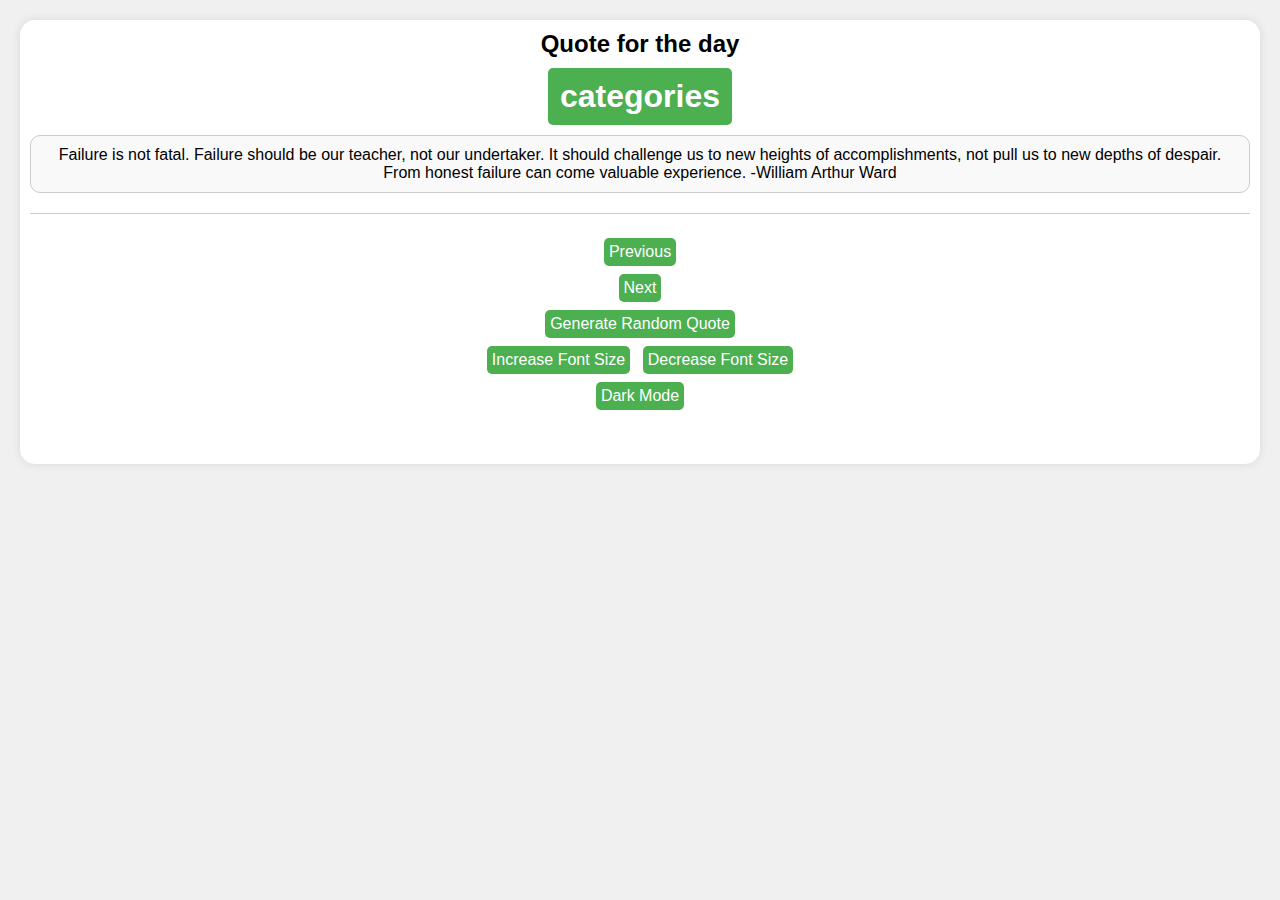
<file: index.html>
<!DOCTYPE html>
<html lang="en">
<head>
    <meta charset="UTF-8">
    <meta name="viewport" content="width=device-width, initial-scale=1.0">
    <title>Quote Generator</title>
    <link rel="stylesheet" href="./style.css">
</head>
<body>
<!-- top container -->
<div class="wrapper">

    <header>Quote for the day</header>

    <div id="categories">
        <div class="dropdown">
            <button class="dropbtn"><h1> categories </h1></button>
            <div class="dropdown-content">
                <a href="./index.html">Motivational</a>
                <a href="./categoryLove.html">Love</a>
                <a href="./categoryMovie.html">Movie</a>
            </div>
        </div>
    </div>

    <div class="center">
        <div id="quote">
            <p>Click to generate a random quote.</p>
        </div>
    </div>

    <!-- bottom container -->

    <div class="bottomcontainer">
        <div class="features">
            <!-- Buttons for previous and next -->
            <button onclick="Prev();" class="button">Previous</button>
            <button onclick="Next();" class="button">Next</button>

            <!-- Button to generate random quote -->
            <button class="button" id="generateButton">Generate Random Quote</button>

            <!-- Buttons to increase/decrease font size -->
            <div>
                <button class="button" id="increase">Increase Font Size</button>
                <button class="button" id="decrease">Decrease Font Size</button>
            </div>

            <!-- Dark mode toggle button -->
            <div class="darkmode">
                <button class="button" onclick="darkMode()">Dark Mode</button>
            </div>
        </div>
    </div>
</div>

<script src="./script.js"></script>


</body>
</html>
</file>
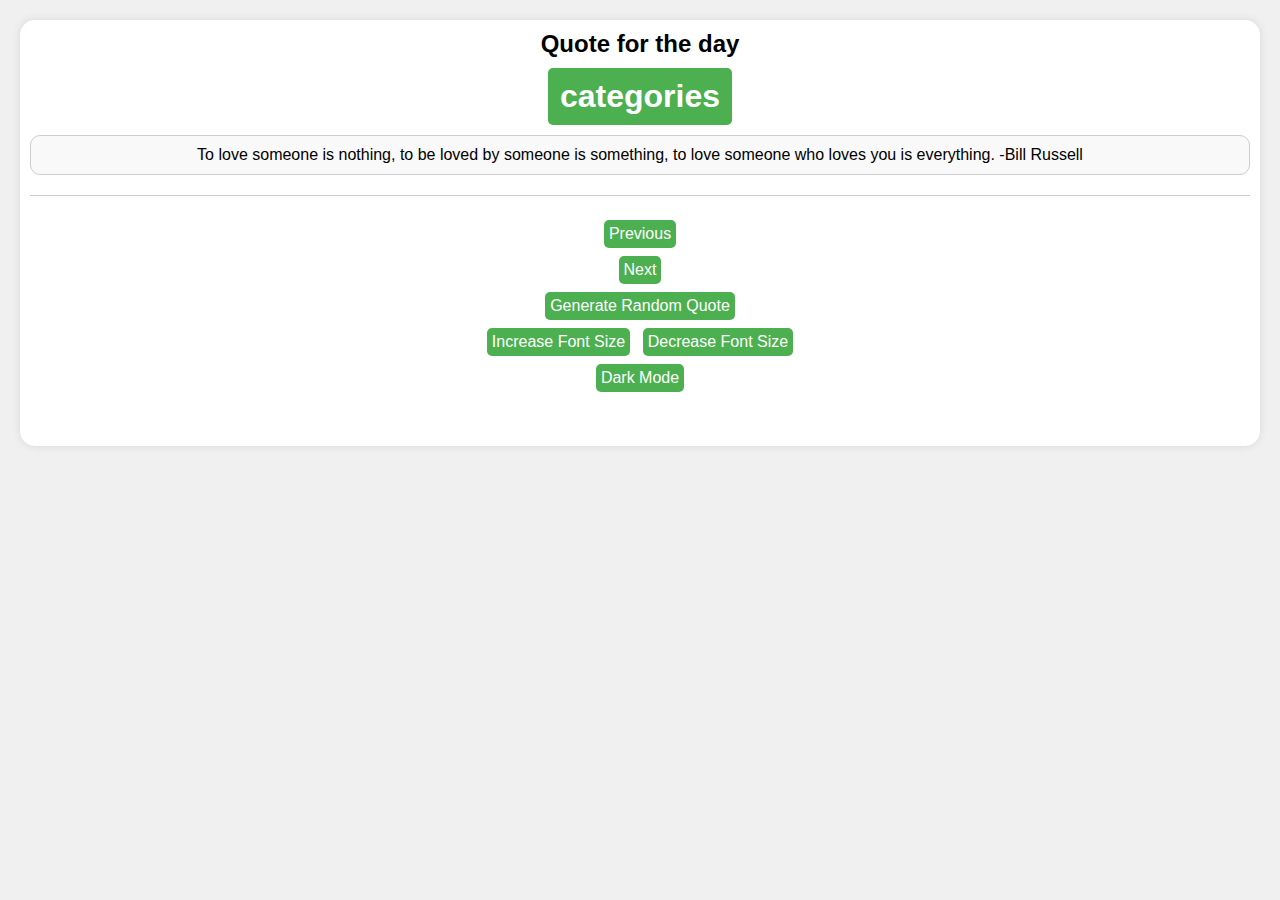
<file: categoryLove.html>
<!DOCTYPE html>
<html lang="en">
<head>
    <meta charset="UTF-8">
    <meta name="viewport" content="width=device-width, initial-scale=1.0">
    <title>Quote Generator</title>
    <link rel="stylesheet" href="./style.css">
</head>
<body>
<!-- top container -->
<div class="wrapper">

    <header>Quote for the day</header>

    <div id="categories">
        <div class="dropdown">
            <button class="dropbtn"><h1> categories </h1></button>
            <div class="dropdown-content">
                <a href="./index.html">Motivational</a>
                <a href="./categoryLove.html">Love</a>
                <a href="./categoryMovie.html">Movie</a>
            </div>
        </div>
    </div>

    <div class="center">
        <div id="quote">
            <p>Click to generate a random quote.</p>
        </div>
    </div>

    <!-- bottom container -->

    <div class="bottomcontainer">
        <div class="features">
            <!-- Buttons for previous and next -->
            <button onclick="Prev();" class="button">Previous</button>
            <button onclick="Next();" class="button">Next</button>

            <!-- Button to generate random quote -->
            <button class="button" id="generateButton">Generate Random Quote</button>

            <!-- Buttons to increase/decrease font size -->
            <div>
                <button class="button" id="increase">Increase Font Size</button>
                <button class="button" id="decrease">Decrease Font Size</button>
            </div>

            <!-- Dark mode toggle button -->
            <div class="darkmode">
                <button class="button" onclick="darkMode()">Dark Mode</button>
            </div>
        </div>
    </div>
</div>

<script src="./categoryLove.js"></script>


</body>
</html>
</file>
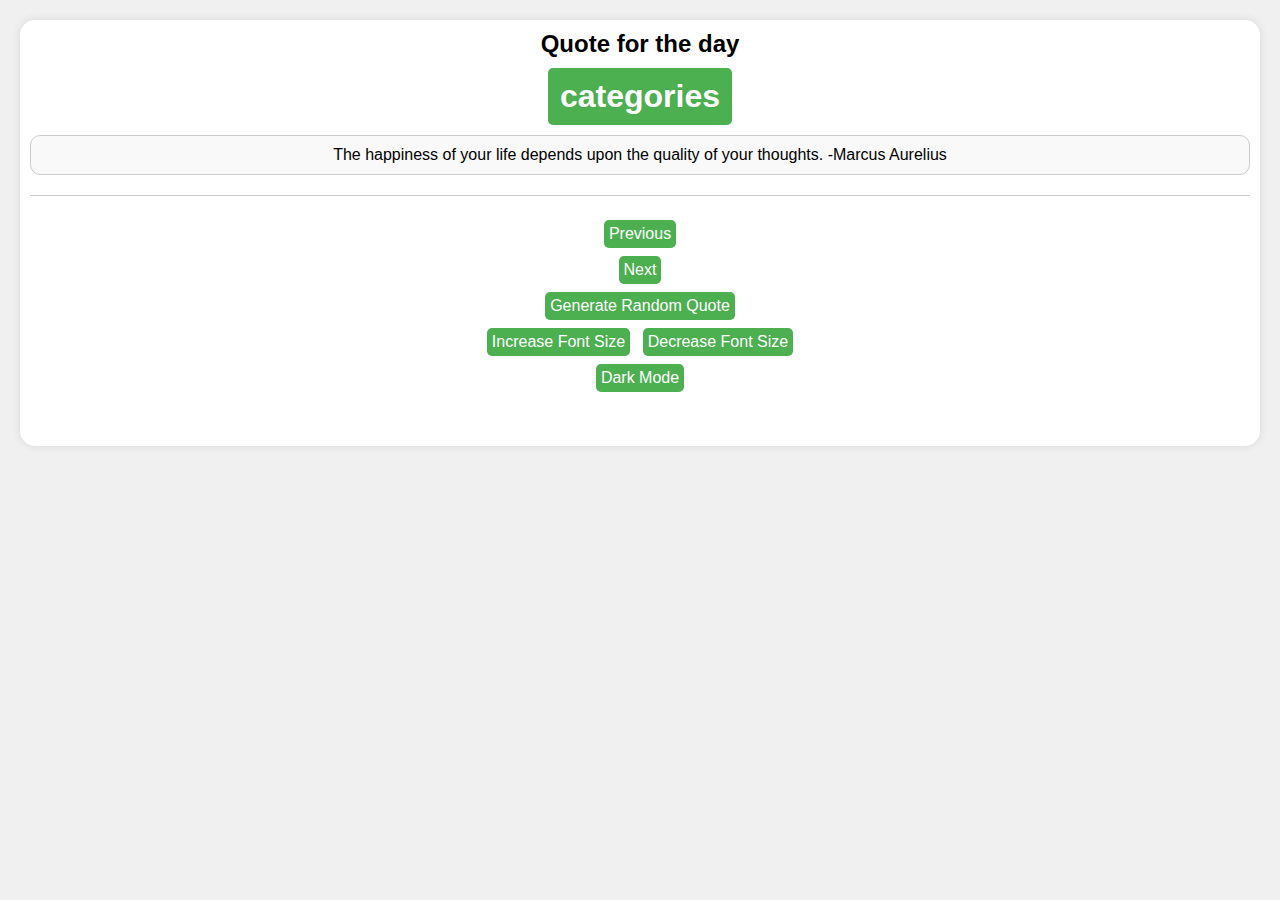
<file: categoryMovie.html>
<!DOCTYPE html>
<html lang="en">
<head>
    <meta charset="UTF-8">
    <meta name="viewport" content="width=device-width, initial-scale=1.0">
    <title>Quote Generator</title>
    <link rel="stylesheet" href="./style.css">
</head>
<body>
<!-- top container -->
<div class="wrapper">

    <header>Quote for the day</header>

    <div id="categories">
        <div class="dropdown">
            <button class="dropbtn"><h1> categories </h1></button>
            <div class="dropdown-content">
                <a href="./index.html">Motivational</a>
                <a href="./categoryLove.html">Love</a>
                <a href="./categoryMovie.html">Movie</a>
            </div>
        </div>
    </div>

    <div class="center">
        <div id="quote">
            <p>Click to generate a random quote.</p>
        </div>
    </div>

    <!-- bottom container -->

    <div class="bottomcontainer">
        <div class="features">
            <!-- Buttons for previous and next -->
            <button onclick="Prev();" class="button">Previous</button>
            <button onclick="Next();" class="button">Next</button>

            <!-- Button to generate random quote -->
            <button class="button" id="generateButton">Generate Random Quote</button>

            <!-- Buttons to increase/decrease font size -->
            <div>
                <button class="button" id="increase">Increase Font Size</button>
                <button class="button" id="decrease">Decrease Font Size</button>
            </div>

            <!-- Dark mode toggle button -->
            <div class="darkmode">
                <button class="button" onclick="darkMode()">Dark Mode</button>
            </div>
        </div>
    </div>
</div>

<script src="./categoryMovie.js"></script>


</body>
</html>
</file>
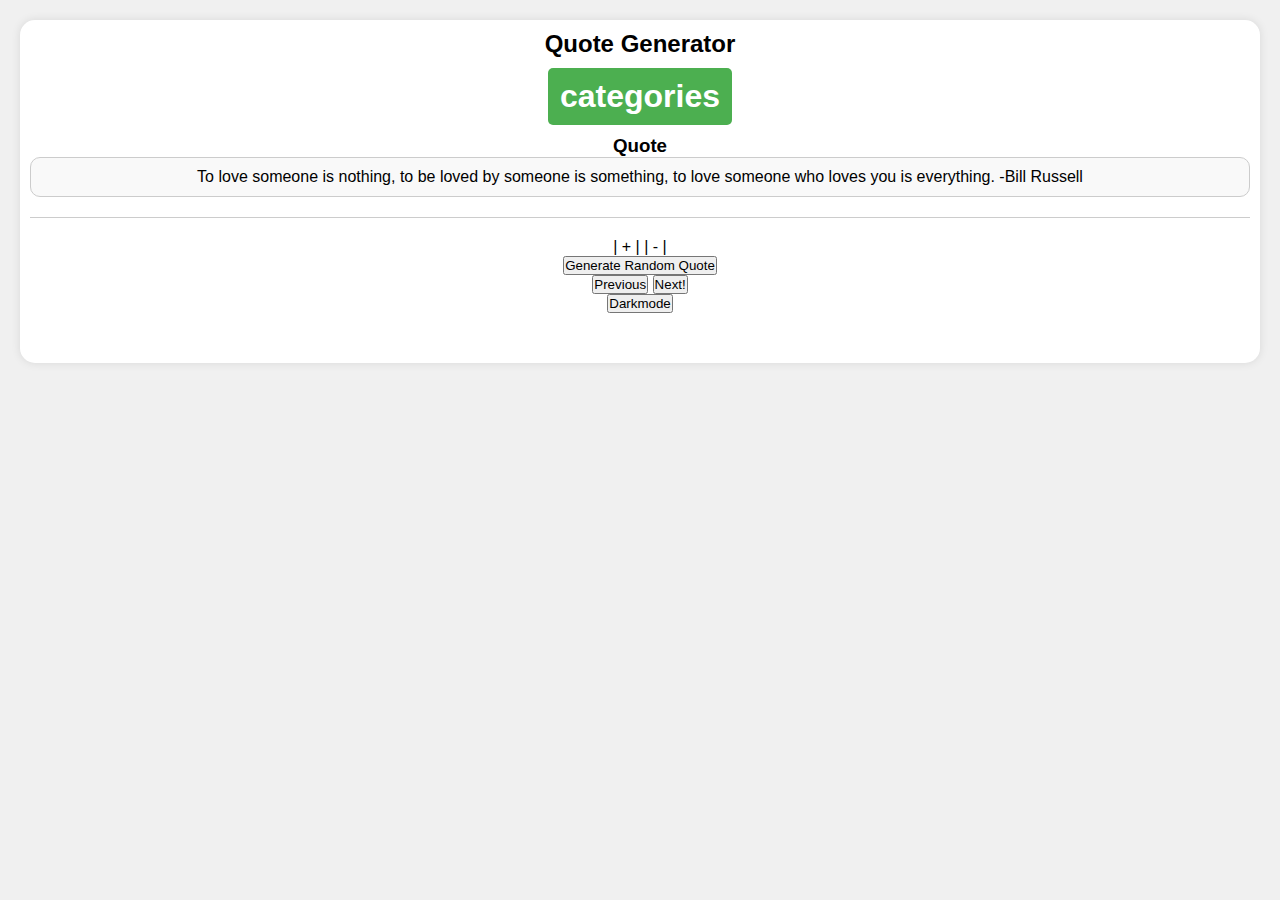
<file: love.html>
<!DOCTYPE html>
<html lang="en">
<head>
    <meta charset="UTF-8">
    <meta name="viewport" content="width=device-width, initial-scale=1.0">
    <title>Quote Generator</title>
    <link rel="stylesheet" href="./style.css">
</head>
<body>
<!-- top container -->
<div class="wrapper">

    <header>Quote Generator</header>

    <div id="categories">
        <div class="dropdown">
            <button class="dropbtn"><h1> categories </h1></button>
            <div class="dropdown-content">
            <a href="./index.html">Motivational</a>
            <a href="./love.html">Love</a>
            <a href="./movie.html">Movie</a>
            </div>
        </div>
    </div>


    <div class="center">
    
    <h3 class="quote">Quote</h3>
    
    <div id="quote">
        <p>Click to generate a random quote.</p>
    </div>
    
    <!-- bottom container -->

    <div class="bottomcontainer">
        <div class="features">

    <!-- changing font sizes -->
    <div>
    <span id="increase" style="font-size: 1em"> | + | </span>
    <span id="decrease" style="font-size: 1em"> | - | </span>
    </div>
    
    <button id="generateButton">Generate Random Quote</button>

    <div>
        <button onclick="Prev();">Previous</button>
        <button onclick="Next();">Next!</button>
    </div>
    <!-- dark mode  -->
    <div class="darkmode">
        <button onclick="darkMode()">Darkmode</button>
    </div>

    </div>
</div>


</div>
</div>


    <script src="./love.js"></script>
</body>
</html>
</file>
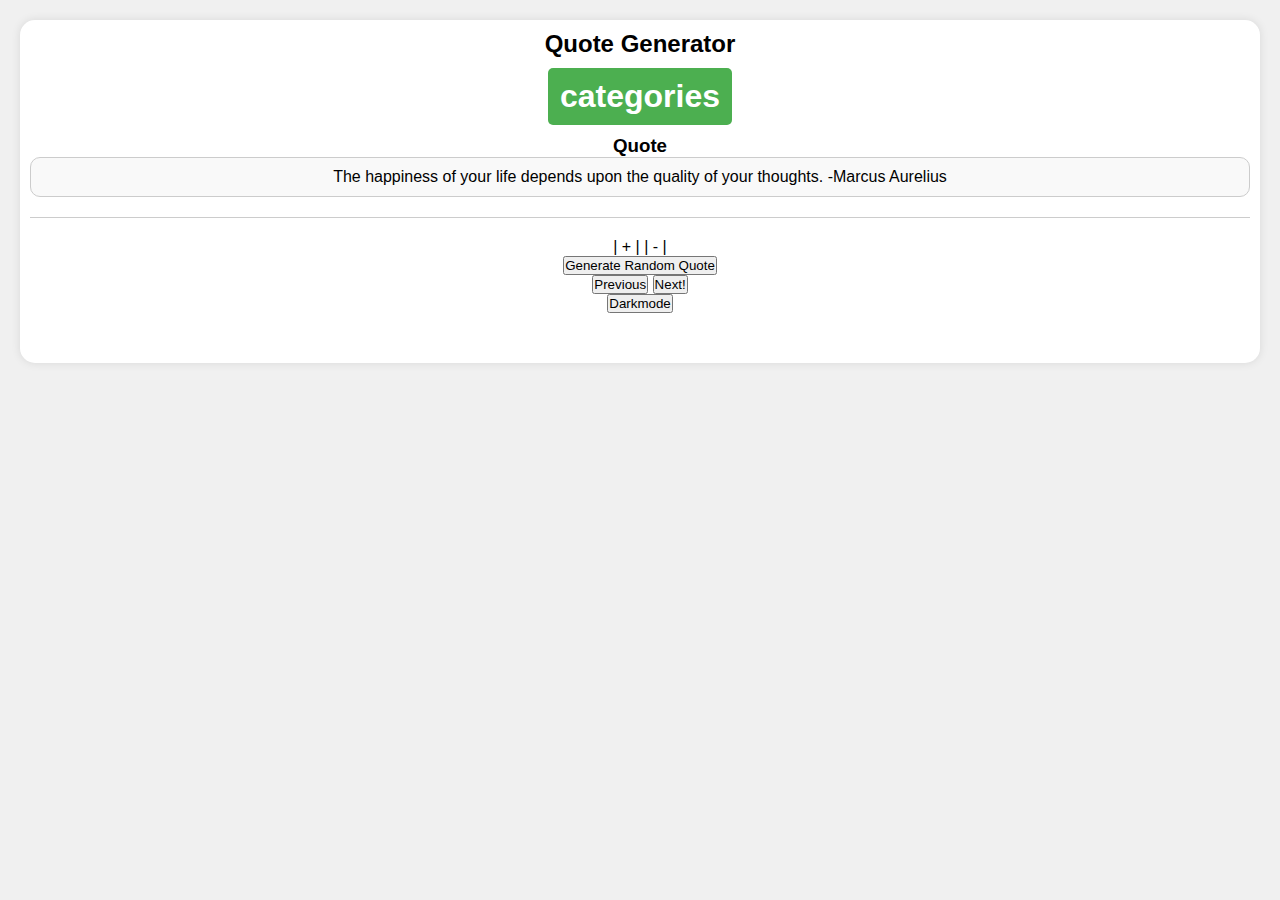
<file: movie.html>
<!DOCTYPE html>
<html lang="en">
<head>
    <meta charset="UTF-8">
    <meta name="viewport" content="width=device-width, initial-scale=1.0">
    <title>Quote Generator</title>
    <link rel="stylesheet" href="./style.css">
</head>
<body>
<!-- top container -->
<div class="wrapper">

    <header>Quote Generator</header>

    <div id="categories">
        <div class="dropdown">
            <button class="dropbtn"><h1> categories </h1></button>
            <div class="dropdown-content">
            <a href="./index.html">Motivational</a>
            <a href="./love.html">Love</a>
            <a href="./movie.html">Movie</a>
            </div>
        </div>
    </div>


    <div class="center">
    
    <h3 class="quote">Quote</h3>
    
    <div id="quote">
        <p>Click to generate a random quote.</p>
    </div>
    
    <!-- bottom container -->

    <div class="bottomcontainer">
        <div class="features">

    <!-- changing font sizes -->
    <div>
    <span id="increase" style="font-size: 1em"> | + | </span>
    <span id="decrease" style="font-size: 1em"> | - | </span>
    </div>
    
    <button id="generateButton">Generate Random Quote</button>

    <div>
        <button onclick="Prev();">Previous</button>
        <button onclick="Next();">Next!</button>
    </div>
    <!-- dark mode  -->
    <div class="darkmode">
        <button onclick="darkMode()">Darkmode</button>
    </div>

    </div>
</div>


</div>
</div>


    <script src="./movie.js"></script>
</body>
</html>
</file>
<file: style.css>
/* Resetting some default browser styles */
* {
  margin: 0;
  padding: 0;
  box-sizing: border-box;
}

/* Body styles */
body {
  font-family: 'Gill Sans', 'Gill Sans MT', Calibri, 'Trebuchet MS', sans-serif;
  background-color: #f0f0f0;
  margin: 0;
  padding: 0;
}

/* Wrapper styles */
.wrapper {
  max-width: 100%;
  margin: 20px;
  padding: 10px;
  border-radius: 15px;
  background-color: #fff;
  transition: background-color 0.3s ease;
  box-shadow: 0 0 10px rgba(0, 0, 0, 0.1);
}

/* Header styles */
.wrapper header {
  font-size: 1.5em;
  font-weight: 600;
  text-align: center;
  margin-bottom: 10px;
}

/* Center container */
.center {
  text-align: center;
}

/* Quote styles */
#quote {
  padding: 10px;
  border: 1px solid #ccc;
  border-radius: 10px;
  background-color: #f9f9f9;
}

/* Dropdown Button styles */
#categories {
  text-align: center;
  margin-bottom: 10px;
}

.dropdown {
  position: relative;
  display: inline-block;
}

.dropbtn {
  background-color: #4caf50;
  color: white;
  padding: 10px 12px;
  font-size: 16px;
  border: none;
  border-radius: 5px;
  cursor: pointer;
}

.dropbtn:hover {
  background-color: #45a049;
}

.dropdown-content {
  display: none;
  position: absolute;
  top: calc(100% + 5px);
  left: 50%;
  transform: translateX(-50%);
  min-width: 160px;
  z-index: 1;
  background-color: #f9f9f9;
  border-radius: 5px;
  box-shadow: 0 4px 8px rgba(0, 0, 0, 0.1);
  padding: 10px 0;
}

.dropdown-content a {
  color: black;
  padding: 10px 20px;
  display: block;
  text-decoration: none;
}

.dropdown-content a:hover {
  background-color: #ddd;
}

.dropdown:hover .dropdown-content {
  display: block;
}

/* Button styles */
.button {
  background-color: #4caf50;
  color: white;
  border: none;
  padding: 5px 5px;
  text-align: center;
  text-decoration: none;
  display: inline-block;
  font-size: 16px;
  border-radius: 5px;
  cursor: pointer;
  transition: background-color 0.3s ease;
  margin: 4px;
}

.button:hover {
  background-color: #45a049;
}

/* Dark mode */
.dark-mode {
  background-color: #222;
  color: #fff;
}

.dark-mode .wrapper {
  background-color: #333;
}

.dark-mode #quote {
  background-color: #444;
  color: #fff;
  border-color: #666;
}

/* Bottom container styles */
.bottomcontainer {
  margin-top: 20px;
  padding: 20px;
  border-top: 1px solid #ccc;
  display: flex;
  justify-content: space-around;
  flex-wrap: wrap;
}

/* Features styles */
.features {
  display: flex;
  flex-direction: column;
  align-items: center;
  margin-bottom: 20px;
}

/* Social links styles */
.social-links {
  margin-bottom: 20px;
}

.social-icon {
  font-size: 24px;
  margin: 0 10px;
}

/* Newsletter styles */
.newsletter {
  text-align: center;
}

.newsletter h3 {
  margin-bottom: 10px;
}

.newsletter form {
  display: flex;
  align-items: center;
}

.newsletter input[type="email"] {
  padding: 10px;
  border-radius: 5px;
  border: 1px solid #ccc;
  margin-right: 10px;
  width: 200px;
}

.newsletter button {
  background-color: #4caf50;
  color: white;
  border: none;
  padding: 10px 20px;
  border-radius: 5px;
  cursor: pointer;
}

.newsletter button:hover {
  background-color: #45a049;
}

/* Footer navigation styles */
.footer-nav ul {
  list-style: none;
  padding: 0;
}

.footer-nav li {
  margin-bottom: 10px;
}

.footer-nav a {
  text-decoration: none;
  color: #333;
  transition: color 0.3s ease;
}

.footer-nav a:hover {
  color: #555;
}
</file>
